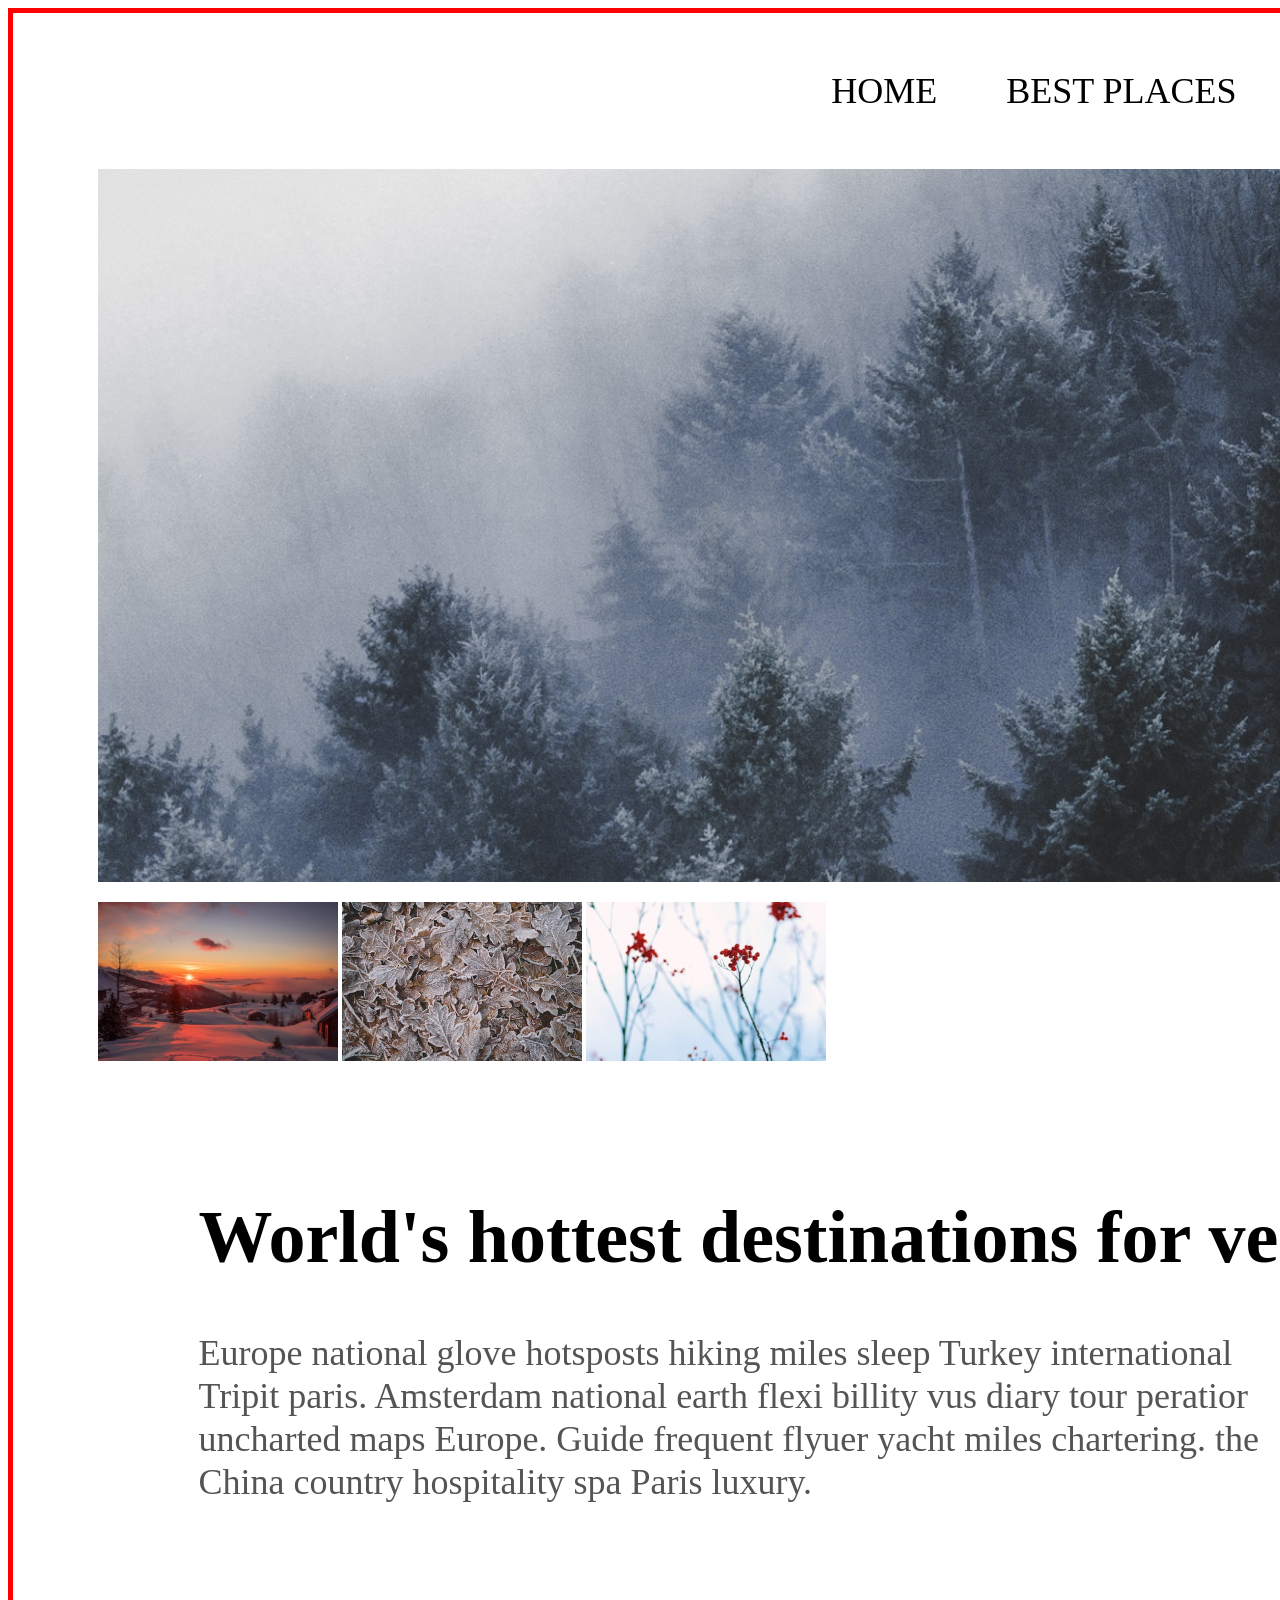
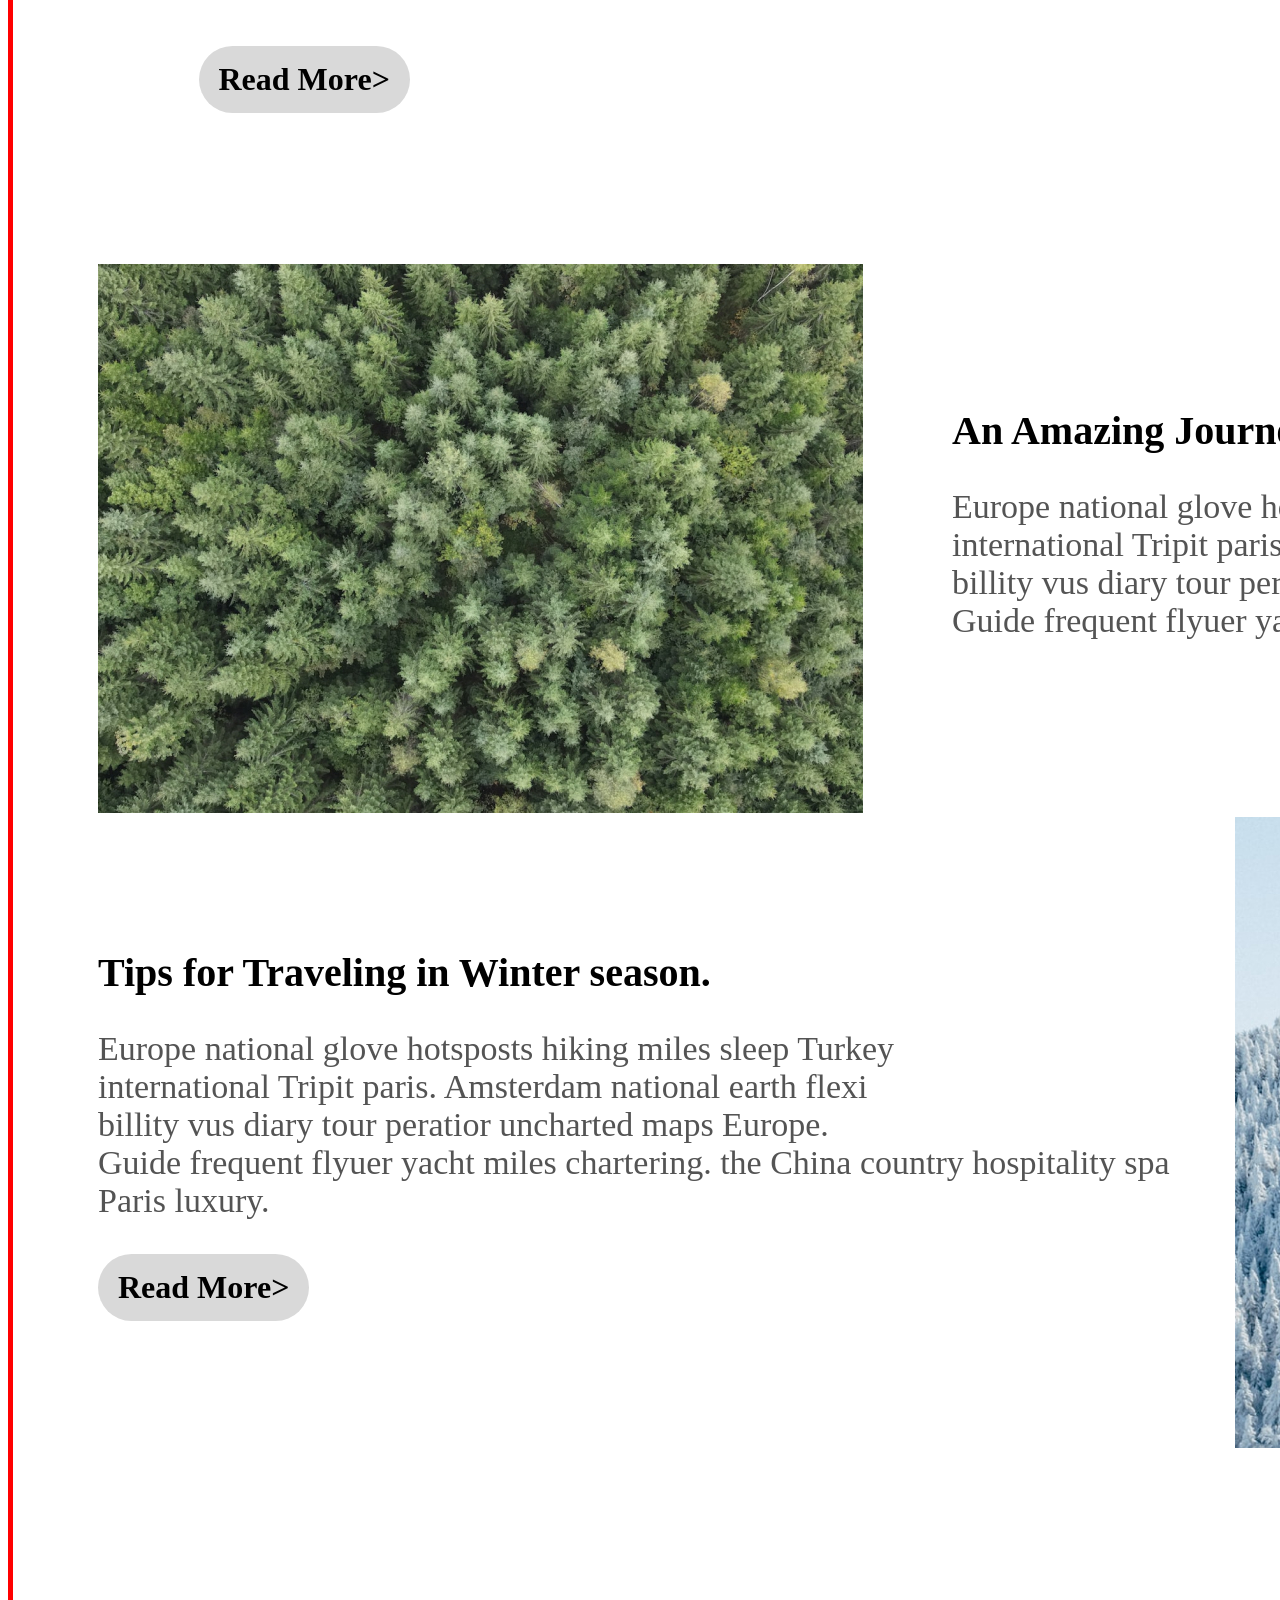
<file: index.html>
<!DOCTYPE html>
<html lang="en">
<head>
    <meta charset="UTF-8">
    <meta http-equiv="X-UA-Compatible" content="IE=edge">
    <meta name="viewport" content="width=device-width, initial-scale=1.0">
    <title>Document</title>
    <link rel="stylesheet" href="./test.css">
</head>
<body>
    <!-- 전체화면  -->
    <div class="wrap">
        <!-- ----- ----- ----- ----- ----- -->
        <!-- 메뉴 -->
        <div class="menu">
            <a href="">HOME</a>
            <a href="">BEST PLACES</a>
            <a href="">DESTINATIONS</a>
            <a href="">TRAVEL TIPS</a>
        </div>
        <!-- ----- ----- ----- ----- ----- -->
        <!-- 배너 -->
        <div class="banner">
            <!-- 배너사진 -->
            <p><img class="bannerPhoto" src="./imgs/img_안개숲.jpg" alt="안개숲 사진"></p>
            <!-- 제목그룹 -->
            <div></div>
            <!-- 미니사진 -->
            <div class="miniPhotos">
                <img class="miniPhoto" src="./imgs/img_노을진겨울숲.jpg" alt="노을진겨울숲 사진">
                <img class="miniPhoto" src="./imgs/img_겨울낙옆.jpg" alt="겨울낙옆 사진">
                <img class="miniPhoto" src="./imgs/img_붉은열매나무.jpg" alt="붉은열매나무 사진">
            </div>
        </div>
        <!-- ----- ----- ----- ----- ----- -->
        <!-- 컨텐츠 -->
        <div class="contents">
            <div class="txt-1">
                <b>World's hottest destinations for vegans</b>
                <p>
                    Europe national glove hotsposts hiking miles sleep Turkey international Tripit paris. Amsterdam national earth flexi billity vus diary tour peratior uncharted maps Europe. Guide frequent flyuer yacht miles chartering. the China country hospitality spa Paris luxury.
                   
                </p>
                <a href="#">Read More></a>                    
            </div>

            <div class="txt-2">
                <div><img src="./imgs/img_숲_하이앵글.jpg" alt="숲_하이앵글 사진"></div>
                <div>
                    <b>An Amazing Journey Through The Mountains.</b>
                    <p>
                        Europe national glove hotsposts hiking miles sleep Turkey
                        <br>
                        international Tripit paris. Amsterdam national earth flexi
                        <br>
                        billity vus diary tour peratior uncharted maps Europe.
                        <br>
                        Guide frequent flyuer yacht miles chartering miles.                    
                    </p>
                </div>
            </div>

            <div class="txt-3">
                <div><img src="./imgs/img_겨울숲.jpg" alt="겨울숲 사진"></div>
                <div>
                    <b>Tips for Traveling in Winter season.</b>
                    <p>
                        Europe national glove hotsposts hiking miles sleep Turkey 
                        <br>
                        international Tripit paris. Amsterdam national earth flexi
                        <br> billity vus diary tour peratior uncharted maps Europe.
                        <br>
                        Guide frequent flyuer yacht miles chartering. the China country hospitality spa Paris luxury.                 
                    </p>
                    <a href="#">Read More></a>
                </div>
            </div>
        </div>
        <!-- ----- ----- ----- ----- ----- -->
    </div>
</body>
</html>
</file>
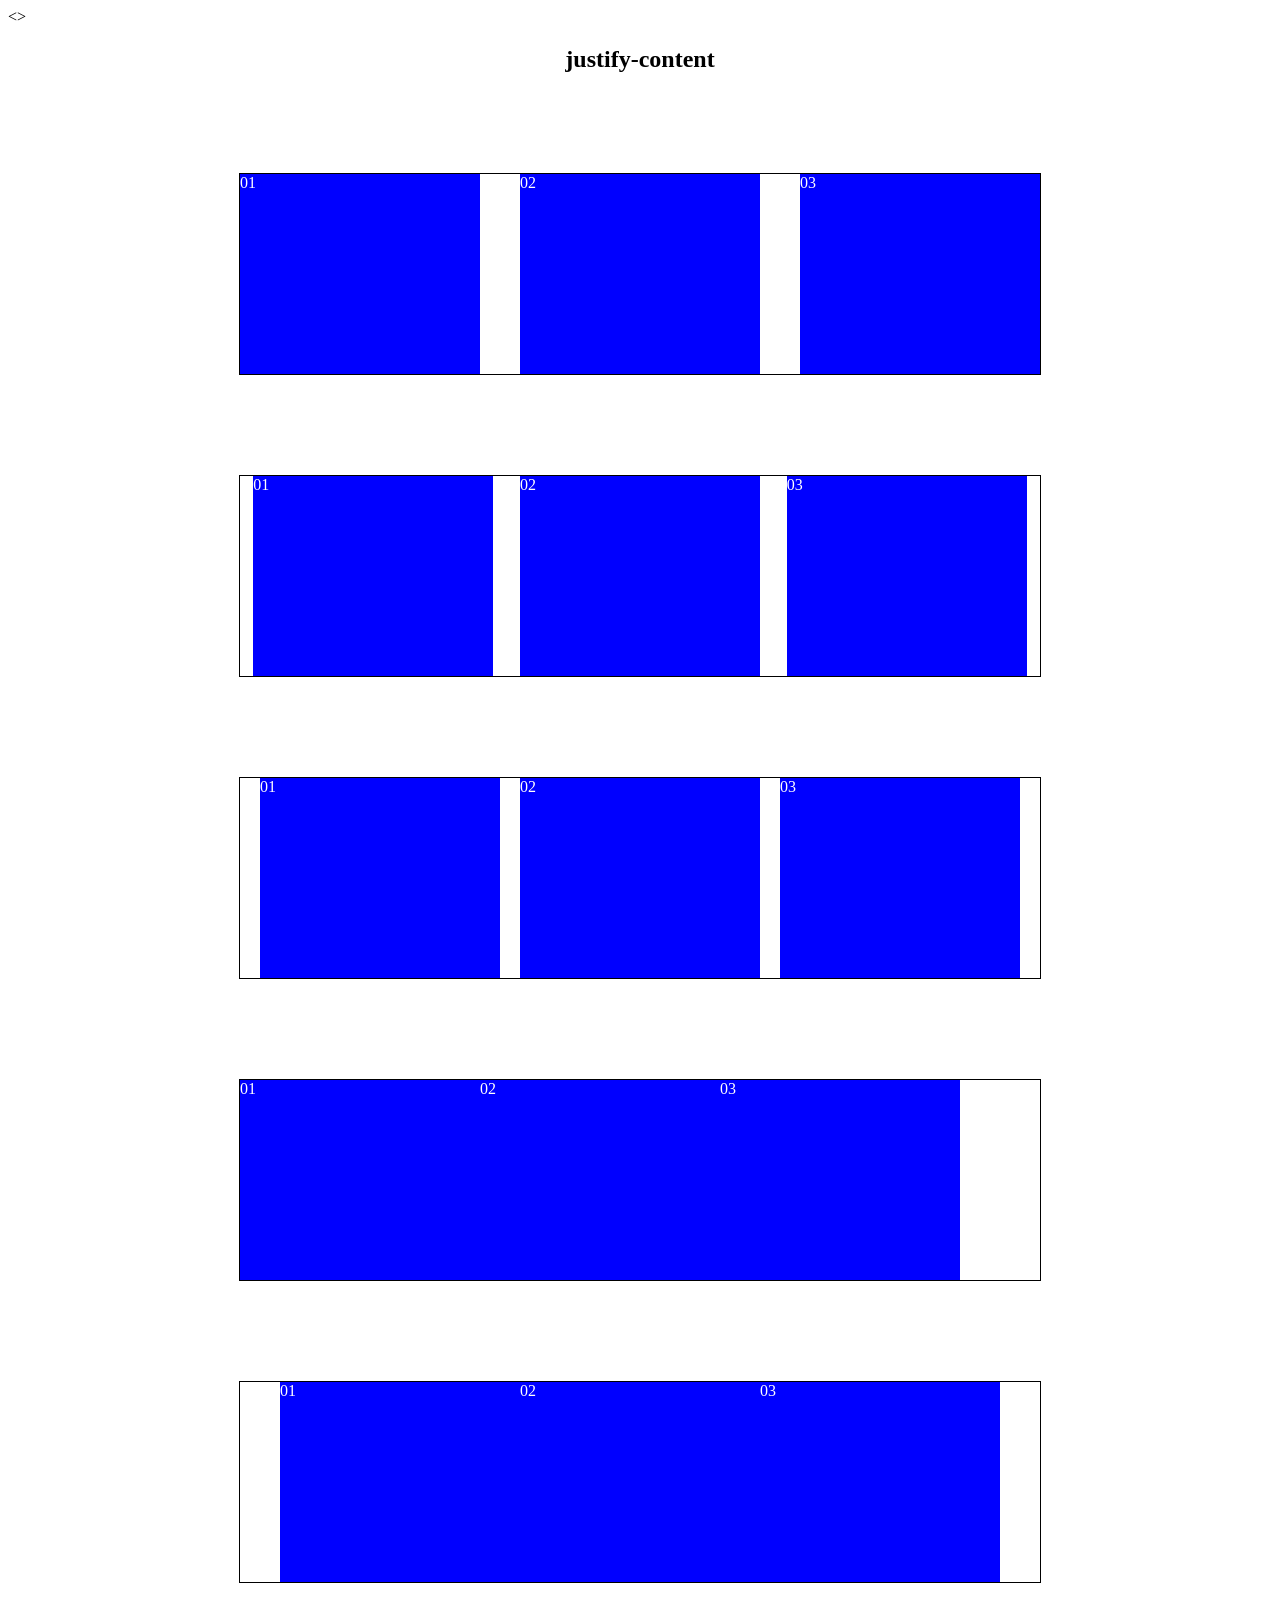
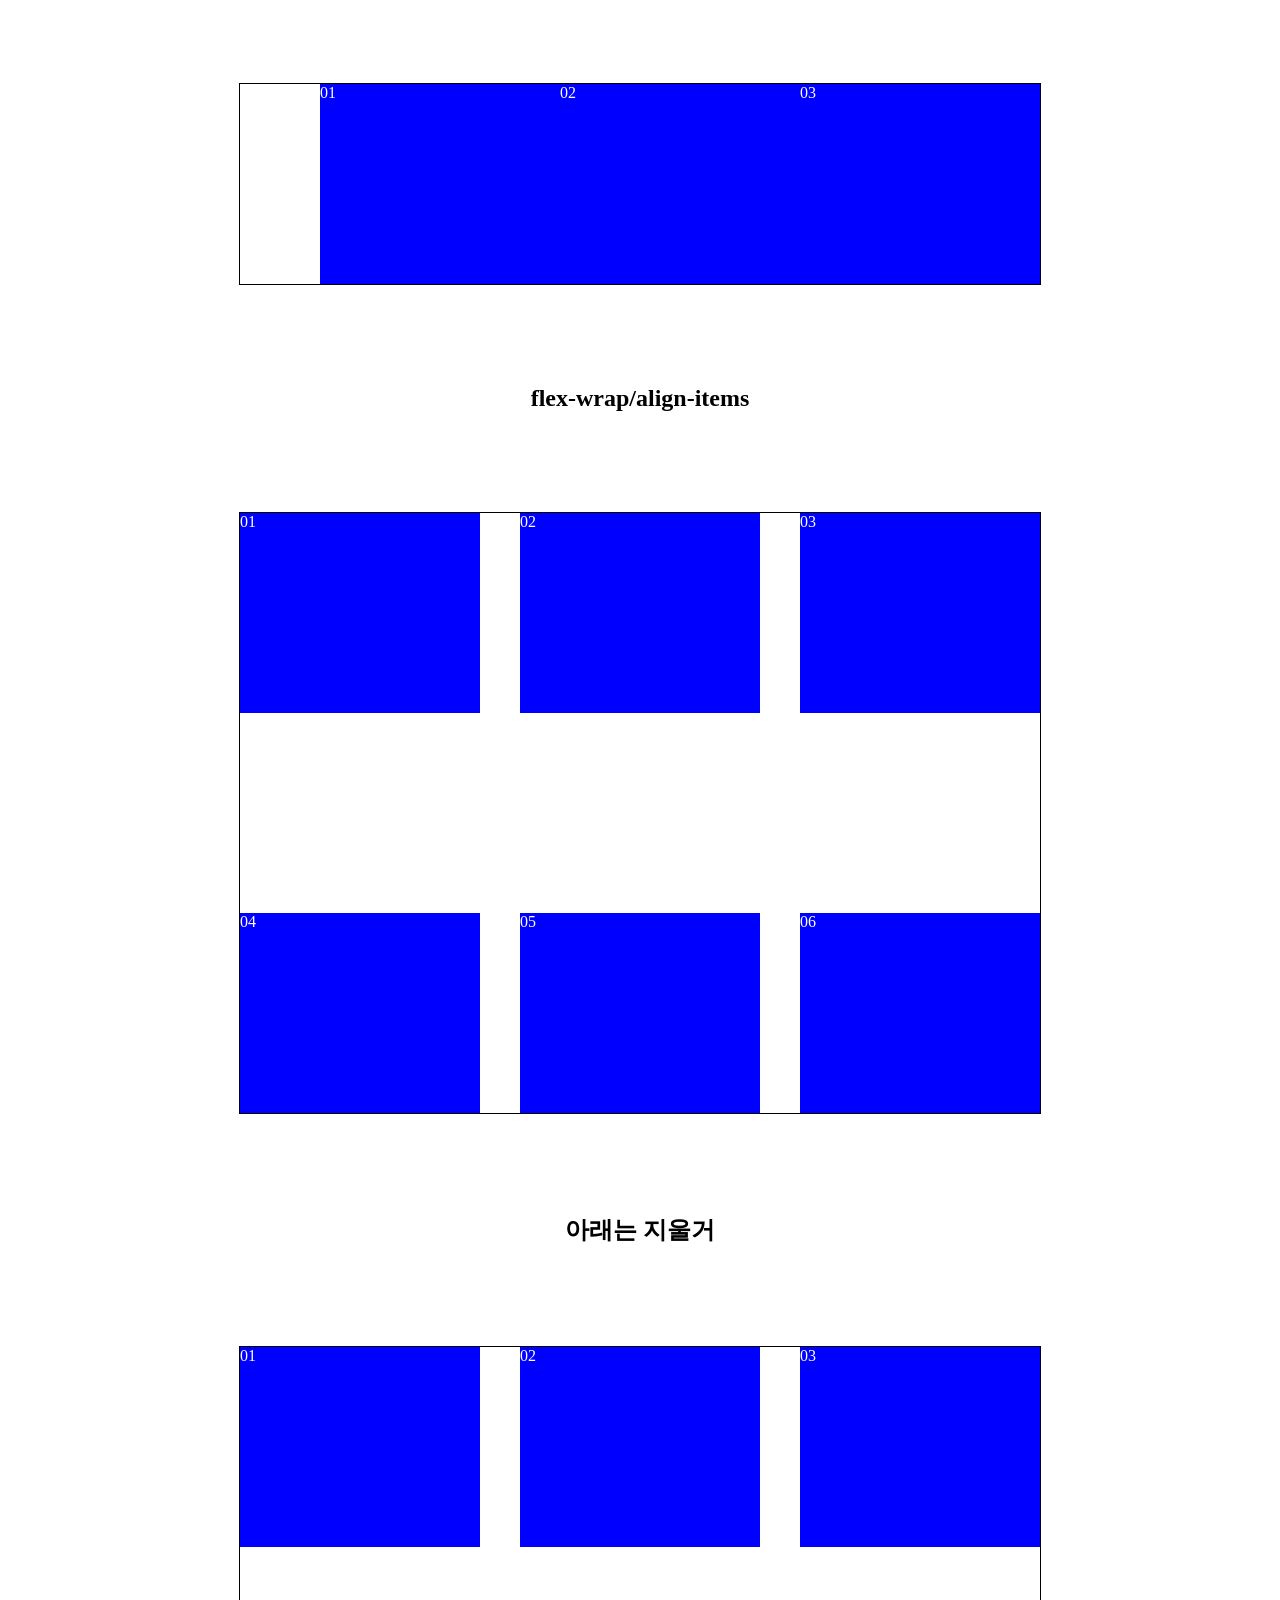
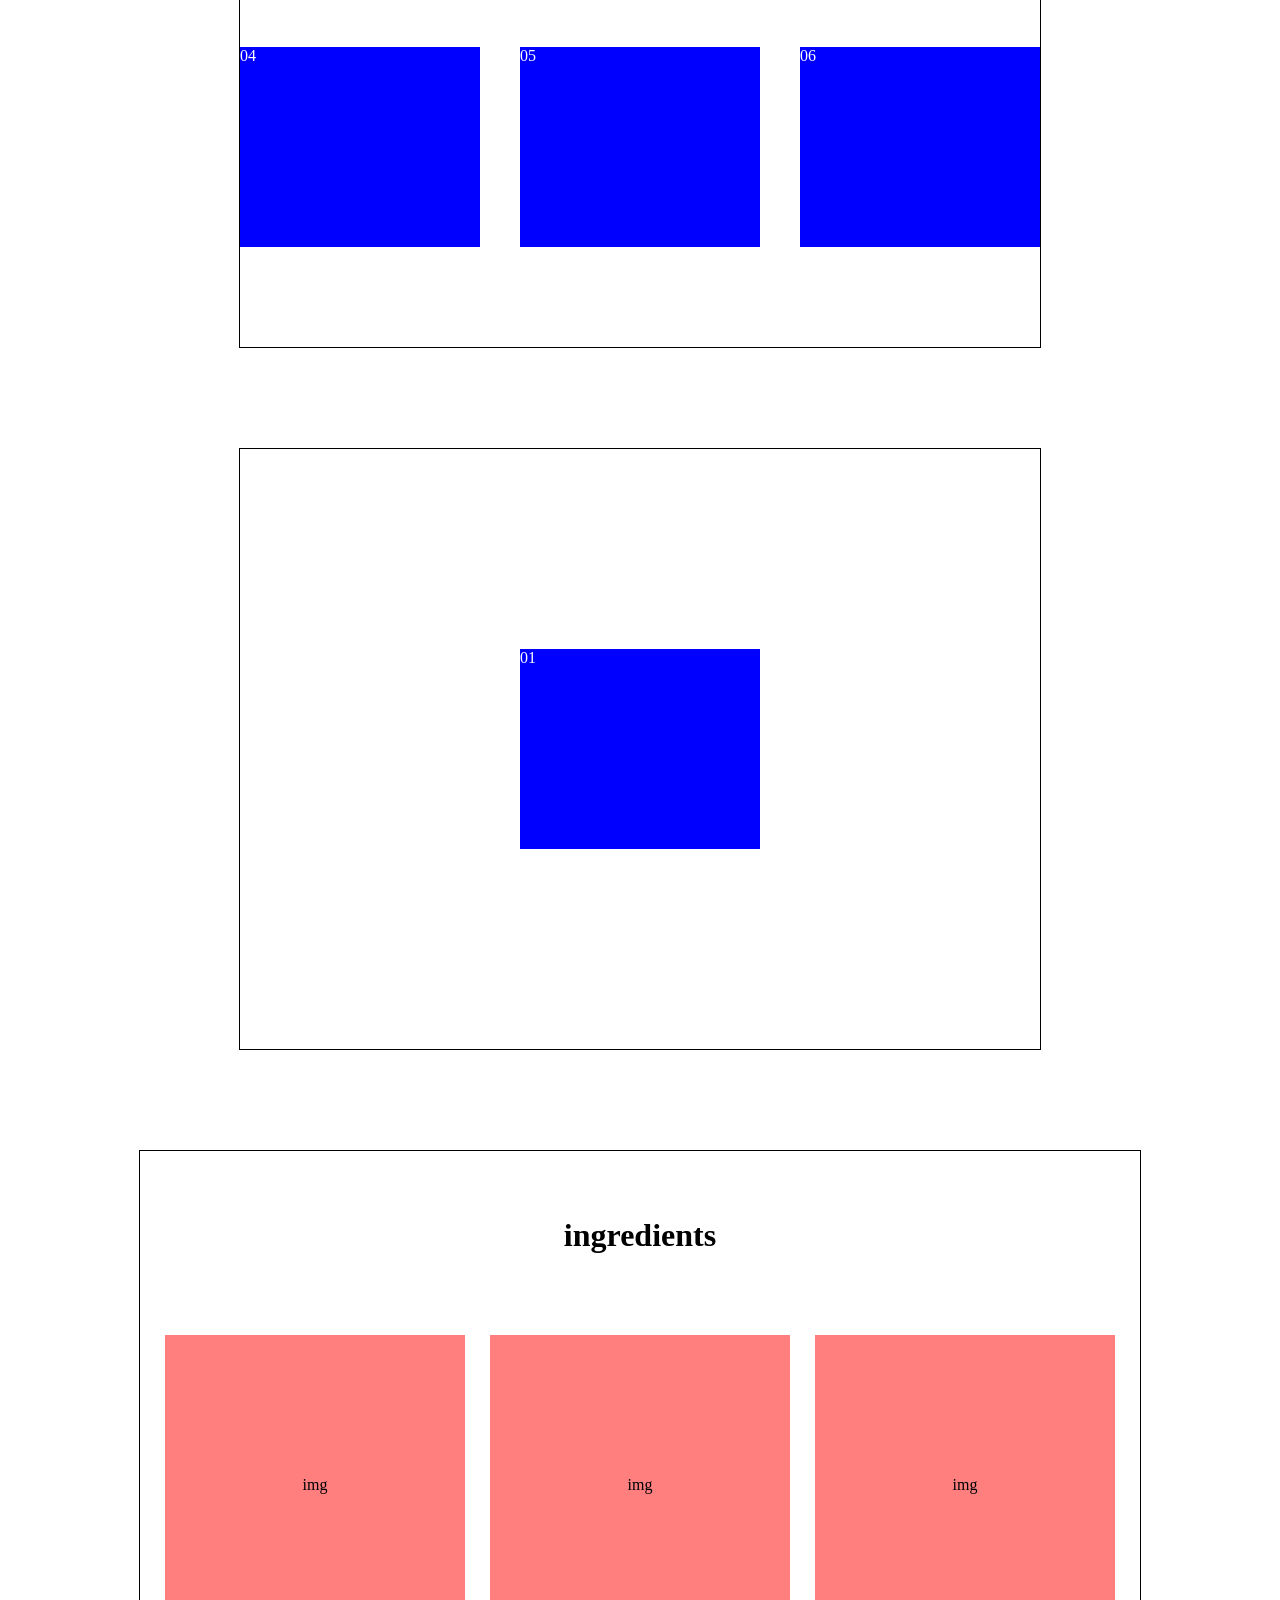
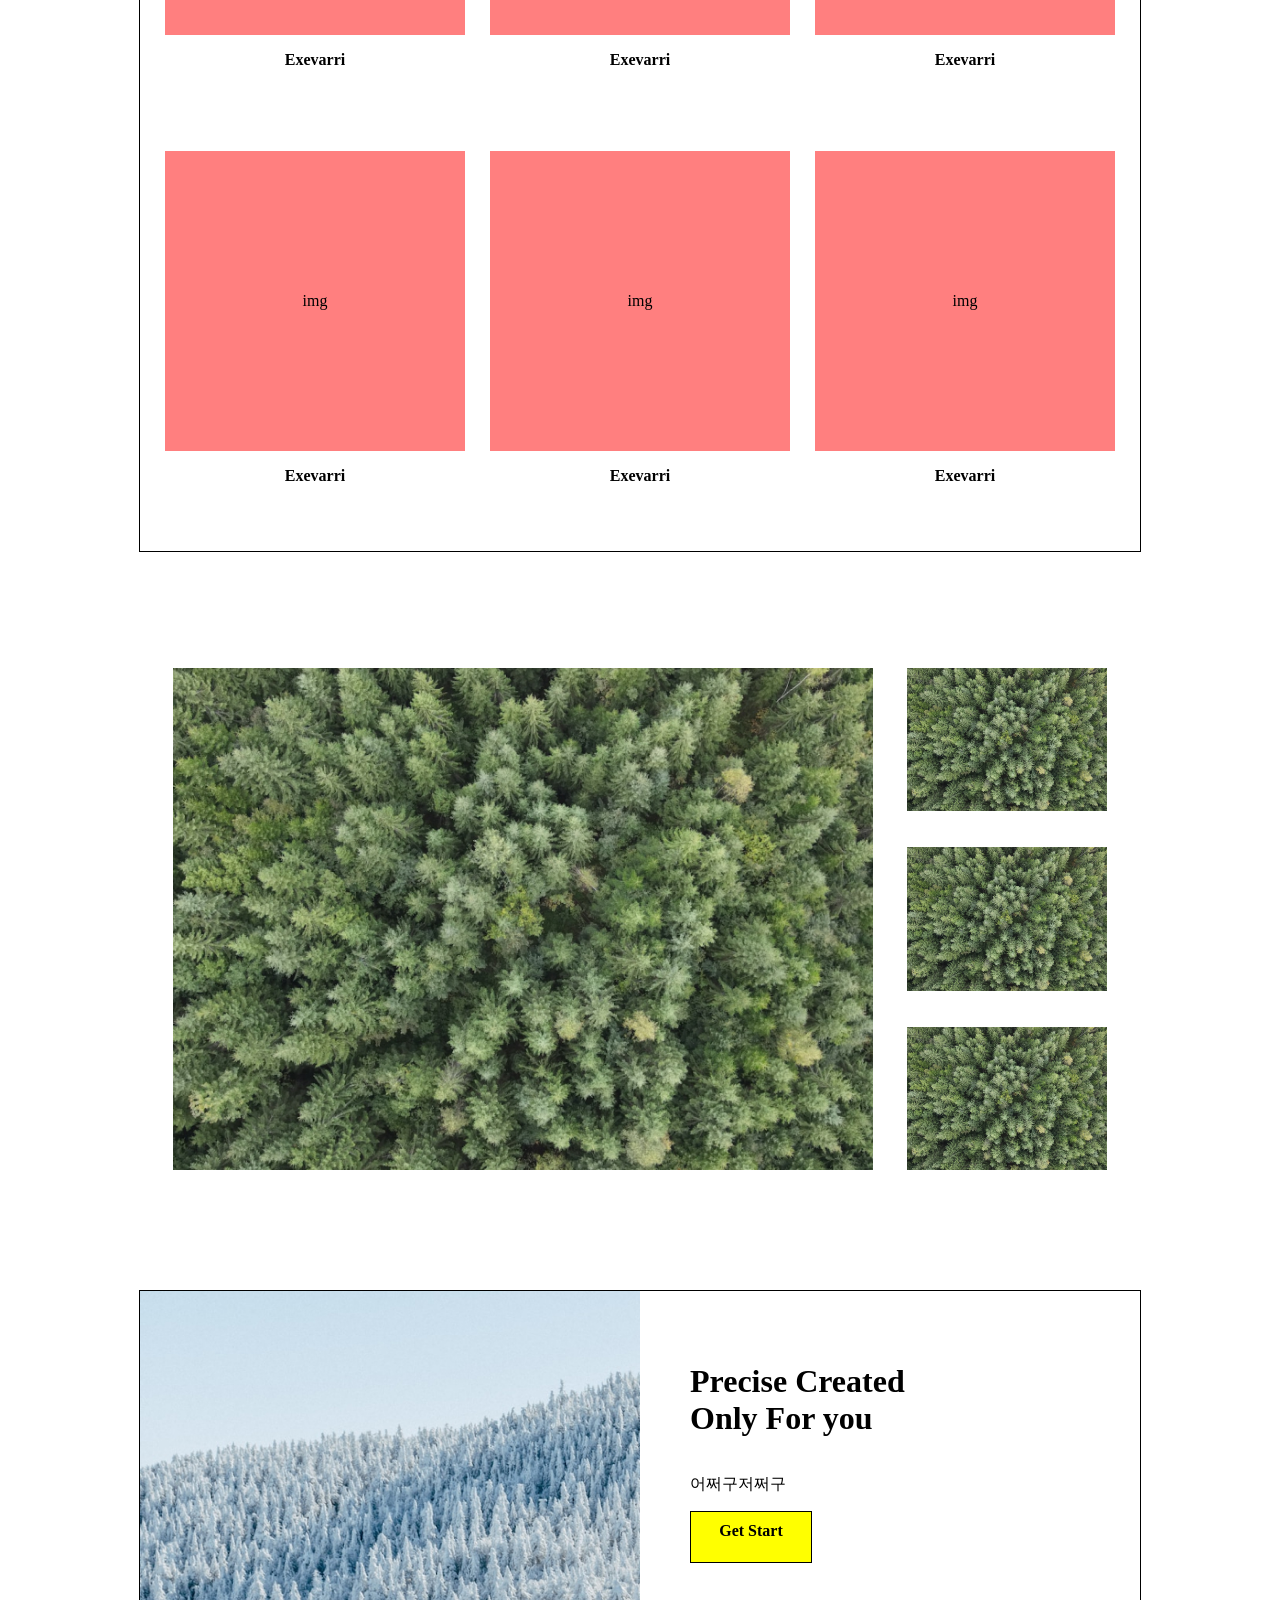
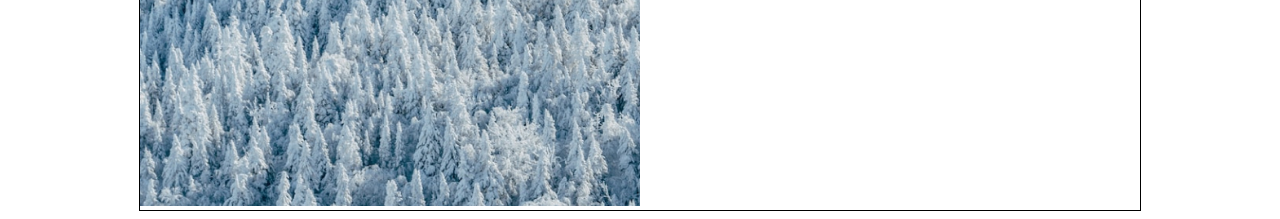
<file: flex.html>
<!DOCTYPE html>
<html lang="en">
<head>
    <meta charset="UTF-8">
    <meta http-equiv="X-UA-Compatible" content="IE=edge">
    <meta name="viewport" content="width=device-width, initial-scale=1.0">
    <title>Document</title>
</head>
<>
    <!-- flex -->
    <!-- 
        1. 세로 콘텐츠
        ㄴ 정렬(text-align, margin:0 auto)
        ㄴ 폰트(font-size, color, line height)
        ㄴ 여백(margin, padding)

        2. 가로 콘텐츠(레이아웃, 정렬)
        ㄴ flex
        ㄴ float
    -->
    <h2>justify-content</h2>
    <div class="flex between">
        <div>01</div>
        <div>02</div>
        <div>03</div>
    </div>

    <div class="flex around">
        <div>01</div>
        <div>02</div>
        <div>03</div>
    </div>

    <div class="flex evenly">
        <div>01</div>
        <div>02</div>
        <div>03</div>
    </div>
<!-- - - - - - -->
    <div class="flex start">
        <div>01</div>
        <div>02</div>
        <div>03</div>
    </div>

    <div class="flex center">
        <div>01</div>
        <div>02</div>
        <div>03</div>
    </div>

    <div class="flex end">
        <div>01</div>
        <div>02</div>
        <div>03</div>
    </div>
   
    <h2>flex-wrap/align-items</h2>
    <div class="flex wrap between hei h-between">
        <div>01</div>
        <div>02</div>
        <div>03</div>
        <div>04</div>
        <div>05</div>
        <div>06</div>
    </div>

    <h2>아래는 지울거</h2>
    <div class="flex wrap between hei">
        <div>01</div>
        <div>02</div>
        <div>03</div>
        <div>04</div>
        <div>05</div>
        <div>06</div>
    </div>

    <div class="flex hei center h-center">
        <div>01</div>
        
    </div>

    <!-- ----- -->
    <div class="self">
            <b>ingredients</b>
            <div class="bundle">
                <p>img</p>
                <b>Exevarri</b>
            </div>
            <div class="bundle">
                <p>img</p>
                <b>Exevarri</b>
            </div>
            <div class="bundle">
                <p>img</p>
                <b>Exevarri</b>
            </div>
            <div class="bundle">
                <p>img</p>
                <b>Exevarri</b>
            </div>
            <div class="bundle">
                <p>img</p>
                <b>Exevarri</b>
            </div>
            <div class="bundle">
                <p>img</p>
                <b>Exevarri</b>
            </div>          
        </div>

            <div class="self-2">
                <div class="left">
                    <p><img src="./imgs/img_숲_하이앵글.jpg" alt=""></p>
                </div>
                <div class="right">
                    <p><img src="./imgs/img_숲_하이앵글.jpg" alt=""></p>
                    <p><img src="./imgs/img_숲_하이앵글.jpg" alt=""></p>
                    <p><img src="./imgs/img_숲_하이앵글.jpg" alt=""></p>
                </div>
            </div>
            
            <div class="self-3">
                <div class="LT">
                    <img src="./imgs/img_겨울숲.jpg" alt="">
                </div>

                <div class="RT">
                    <h1>Precise Created <br>Only For you</h1>
                    <p>
                        어쩌구저쩌구
                    </p>
                    <a href="#">Get Start</a>
                </div>
            </div>

            <style>
                /* .self-2{
                    width: 1000px;
                    margin: 100px auto;
                    display: flex;
                }
                .self-2 .left{width:70%;}
                .self-2 .right{
                    width:20%;
                }
                .self-2 img{width:100%;} */
                .self-2{
                    width: 1000px;
                    margin: 100px auto;
                    display: flex;
                    justify-content: space-evenly
                }
                .self-2 .left{width:70%;}
                .self-2 .right{
                    width:20%;
                    display: flex;
                    flex-wrap: wrap;
                }
                .self-2 img{
                    width:100%;                                       
                }
                /* .self-2>.right>img{
                    height:30%;
                } */
                /* ----- ----- ----- */
                .self-3{
                    border: 1px solid black;
                    display:flex;
                    width: 1000px;
                    margin: 0 auto;
                }
                /* 사진 */
                .LT{
                    width: 50%;                   
                }
                .LT>img{
                    width: 100%;
                }

                /* 문단 */
                .RT{
                    width: 50%;
                    display: flex;
                    flex-flow: column wrap;
                    justify-content: start;
                    padding:50px;
                    box-sizing: border-box; /*박스크기 테두리 기준*/
                }
                .RT>h1{
                    text-align: left;
                }
                /* 버튼 */
                .RT>a{
                    padding: 10px;
                    width: 100px;
                    height: 30px;

                    background-color: yellow;
                    border:1px solid black;                   
                    /* 버튼텍스트 가운데 맞추기 수직, 수평 */
                    line-height: 30px;
                    text-align: center;
                    /* 폰트 */
                    color: black;
                    font:bold 16px 'Malgun gathic';
                    text-decoration: none;
                    
                }

            </style>
            

    <style>
        h2{ }
        /* 부모 */
        .flex{ 
            width: 800px; 
            margin: 100px auto;
            border: 1px solid black;
            display: flex;
            color:white;
        }
        /* 자식 */
        .flex > div{
            width: 30%; height:200px;
            background-color: blue;
        }
        h2{text-align: center;}
        .between{justify-content: space-between;}
        .around{justify-content: space-around;}
        .evenly{justify-content: space-evenly ;}
        
        .start{justify-content: start;}
        .center{justify-content: center;}
        .end{justify-content: end;}

        .wrap{flex-wrap: wrap;}
        .hei{height: 600px;}
        .h-between{align-content: space-between;}
        .h-center{align-items: center;}

        /* ----- */
        .self{
            width: 1000px;
            height: 1000px;
            border: 1px solid black;
            display: flex;
            justify-content: space-evenly;
            flex-wrap: wrap;
            align-content: space-evenly;
            margin: auto;
        }
        .self>b{
            width: 100%;
            text-align: center;
            font-size: 2em;
        }
        .bundle{
            text-align: center;
            width: 30%;
        }
        .bundle>p{
            background-color: rgb(255, 127, 127);
            /* width: 300px; */
            height: 300px;
            display: flex;
            justify-content: center;
            align-items: center;
        }
        /* 
        display: flex;
        justify-content: start | center | end | space-between |  
                         space-around | space-evenly;

        align-content: start | center | end |space-between |
                       space-around | space-evenly;

        align-items: start | center| end;

        flex-wrap: wrap | nowrap;

        * justify-content, align-content => 아이템이 여러개 있을때
    
        */
    </style>
</body>
</html>
</file>
<file: test.css>
/* 전체화면 */
.wrap{
    border:5px solid #ff0000; /*두께 5px 직선 빨강(임시선)*/
    width: 1920px;
    margin: auto;
}

/* 메뉴 */
.menu{
    text-align: right;
    font-family: 'Inter';
    font-weight: 500;
    font-size: 36px;
    margin: 57px 84px 57px 0px;
}
/* 메뉴의 각 링크(메뉴>a) */
.menu>a{
    color: black;
    text-decoration: none;
    margin: 0px 0px 0px 60px;
}
/* ----- ----- ----- ----- ----- */
/* 배너 */
.banner{
    margin: 0 85px;
}

/* 배너사진 */
img.bannerPhoto{
    width: 1750px;
    height: 713px;
}

.miniPhotos>img{
    width: 240px;
    height: 159px;
}
/* ----- ----- ----- ----- ----- */
/* 컨텐츠 */
.contents{
    margin: 0 85px 176px 85px;
}
/* 공통 버튼 */
.txt-1>a, .txt-3>div>a{
    color:black;
    font-size: 32px;
    font-weight: 600;
    text-decoration: none;
    padding:15px 20px;
    border-radius: 40px;
    display: inline-block;
    background: #D9D9D9;
}
/* ----- */
/* .txt-1 전체 */
.txt-1{
    width: 1549px;
    height: 559px;
    margin:130px auto 110px auto;
}
/* .txt-1 소제목 */
.txt-1 > b{
    font-size:74px;
    font-weight: 600;
}
/* .txt-1 내용 */
.txt-1 > p{
    font-size:36px;
    line-height: 43px; /*줄간격*/
    width: 1080px;
    height: 314px;
    margin: 52px 0 0 0;
    color: #545454;
}
/* ----- */
.txt-2, .txt-3{
    display: flex;
    align-items: center;
}
.txt-2>div>img{
    width: 765px;
    height: 549px;
    margin: 0 89px 0 0;
}

.txt-3>div>img{
    width: 613px;
    height: 631px;
}

.txt-2>div>b, .txt-3>div>b{
    font-size: 40px;
}
.txt-2>div>p, .txt-3>div>p{
    font-weight: 400;
    font-size: 34px;
    color: #545454;
}
/* ----- */
.txt-3{
    flex-direction: row-reverse;
    justify-content: end;
}
/* ----- ----- ----- ----- ----- */
</file>
